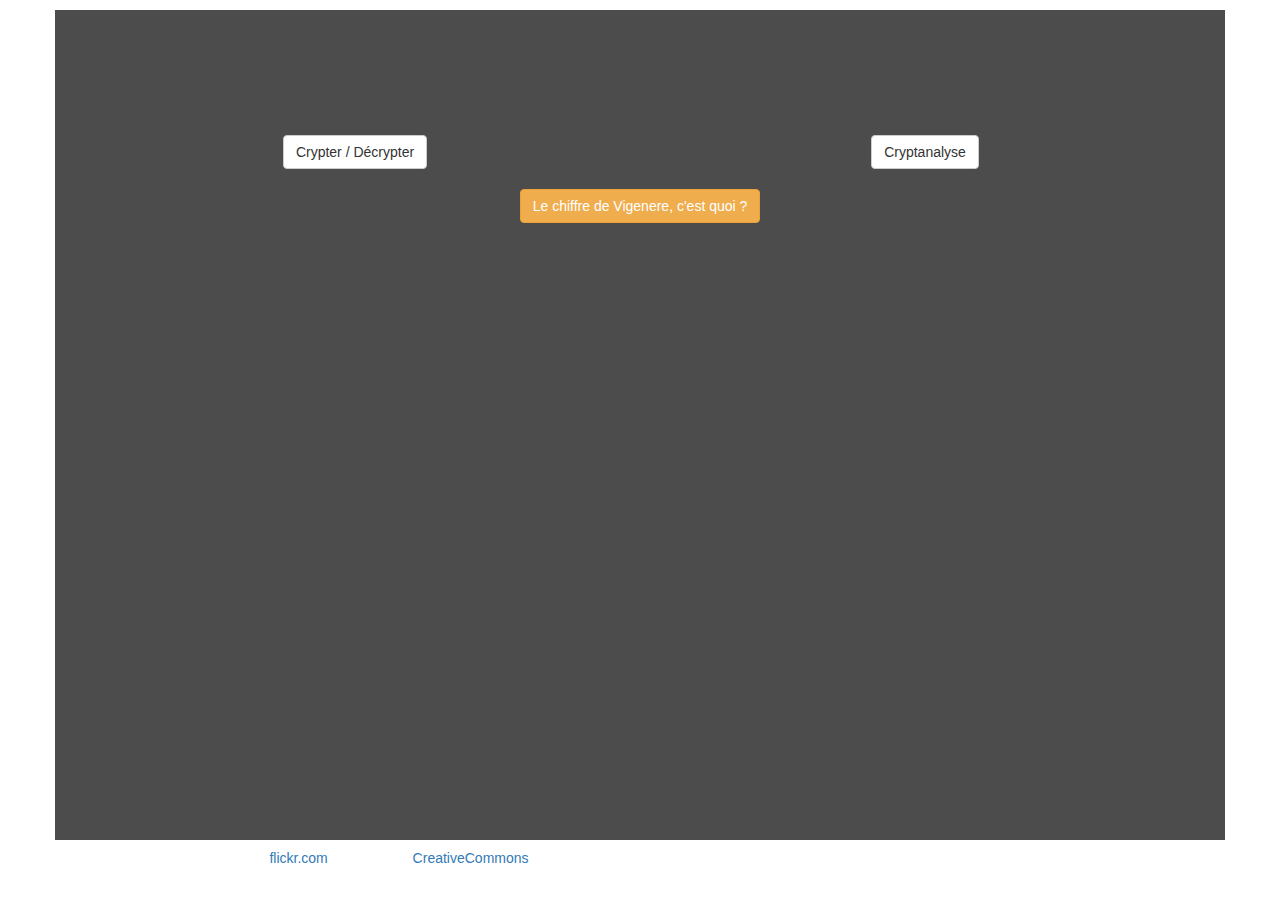
<file: google.html>
<html>
    <head>
        <meta charset="UTF-8"/>
        <title>Application Vigenere</title>
        <link rel="stylesheet" href="https://maxcdn.bootstrapcdn.com/bootstrap/3.3.4/css/bootstrap.min.css">
        <link rel="shortcut icon" href="https://cas.utc.fr/cas/favicon.ico">
        <style>
            body {
                padding-top: 10px;
                padding-bottom: 10px;
                background-image: url(https://c1.staticflickr.com/9/8676/16058020663_2b111a6210_b.jpg);
                background-size: 100% auto;
            }

            body, legend {
                color: white;
            }

            select, option, #div_cryptage, .modal-content {
                color: black;
            }

            body > .container {
                background-color: rgba(0, 0, 0, 0.7);
                padding-top: 15px;
                padding-bottom: 15px;
                min-height: calc(100% - 50px);
            }

            footer {
                height: 42px;
            }

            footer > .container {
                margin-top: 8px;
            }

            .row {
                margin-right: 0px;
                margin-left: 0px;
            }

            #cle_trouvee_div {
                color: black;
                height: 1.75em;
                background-color: white;
                padding-top: 4px;
                margin-bottom: 10px;
                text-align: center;
            }

            #titre {
                text-align: center;
                visibility: hidden;
                margin-bottom: 50px;
            }

            #decryptedText {
                word-wrap: break-word;
            }

            #apercu {
                cursor: auto;
            }
        </style>
    </head>
    <body>
        <div class="container">
            <!-- -- Accueil -- -->

            <div id="home">
                <div class="row">
                    <h1 id="titre">Chiffre de Vigenere : l'application</h1>
                </div>
                <div class="row">
                    <div class="col-md-6">
                        <button class="btn btn-default center-block" id="goto_part1">Crypter / Décrypter</button>
                    </div>
                    <div class="col-md-6">
                        <button class="btn btn-default center-block" id="goto_part2">Cryptanalyse</button>
                    </div>
                </div>
                <br/>
                <div class="row">
                    <button class="btn btn-warning center-block" data-toggle="modal" data-target="#modalPresentation">
                        Le chiffre de Vigenere, c'est quoi ?
                    </button>
                </div>
            </div>

            <!-- -- Cryptage / Décryptage -- -->

            <div id="part1" style="display:none;">
                <div class="row">
                    <button class="goto_home btn btn-primary col-xs-3">
                        <div class="hidden-xs hidden-sm">
                            <span class="glyphicon glyphicon-chevron-left"></span> Retour à la page d'accueil
                        </div>
                        <span class="visible-xs visible-sm glyphicon glyphicon-home"></span>
                    </button>
                </div>
                <br/>
                <div class="row">
                    <legend>Informations d'entrée</legend>
                    Texte :
                    <textarea rows=5 id="input" class="form-control"></textarea>
                </div>
                <br/>
                <div class="row">
                    <div class="form-group col-md-4">
                        Action :
                        <br/>
                        <label for="crypter">Crypter</label>
                        <input type="radio" name="action" value="crypter" id="crypter" checked=true />
                        <br/>
                        <label for="decrypter">Décrypter</label>
                        <input type="radio" name="action" value="decrypter" id="decrypter" />
                    </div>
                    <div class="form-group col-md-8">
                        <div class="row">
                            <label for="cle" class="col-md-3">Clé:</label>
                            <div class="col-md-6">
                                <input type="text" id="cle1" name="cle" class="form-control"/>
                            </div>
                            <div class="col-md-3">
                                <button id="action1" class="btn btn-primary">Crypter</button>
                            </div>
                        </div>
                    </div>
                </div>
                <br/>
                <div class="row">
                    <legend>Sortie</legend>
                    <textarea rows=5 id="output" class="form-control"></textarea>
                </div>
            </div>

            <!-- -- Cryptanalyse -- -->

            <div id="part2" style="display:none;">
                <div class="row">
                    <button class="goto_home btn btn-primary col-sm-3 col-xs-2">
                        <div class="hidden-xs hidden-sm">
                            <span class="glyphicon glyphicon-chevron-left"></span> Retour à la page d'accueil
                        </div>
                        <span class="visible-xs visible-sm glyphicon glyphicon-home"></span>
                    </button>
                    <div class="col-sm-offset-1 col-sm-5 col-xs-8">
                        <select id="menu_langue" class="form-control">
                            <option selected="selected" disabled="true" style="display:none;">
                                Langage ? (Défaut : fr)
                            </option>
                            <option value="fr">Français</option>
                            <option value="en">Anglais</option>
                        </select>
                    </div>
                    <button id="aide" class="btn btn-warning pull-right col-sm-offset-1 col-sm-2 col-xs-2" data-toggle="modal" data-target="#modalAide">
                        <span class="glyphicon glyphicon-info-sign" aria-hidden="true"></span>
                        <span class="hidden-xs hidden-sm"> Aide</span>
                    </button>
                </div>
                <br/>

                <div class="row">
                    <legend>Cryptanalyse</legend>
                    <p>Copiez-collez dans la zone de texte ci-dessous le texte crypté, l'analyse sera lancée automatiquement.</p>

                    <div class="panel panel-default">
                        <div class="panel-heading" id="oubli">
                            Oublié de crypter le texte ? Cliquez !
                        </div>
                        <div class="panel-body" id="div_cryptage" style="display:none;">
                            <p>Rentrez, si ce n'est pas déjà fait, le texte non chiffré dans la zone de texte en-dessous du panneau, la clé de chiffrage dans le champ ci-dessous. L'analyse sera lancée juste après le cryptage.</p>
                            Clé :
                            <input type="text" id="cle2" name="cle"/>
                            <button id="action2">Crypter</button>
                        </div>
                    </div>
                </div>
                <br/>

                <div class="row">
                    <textarea rows=6 id="cryptedText" class="form-control"></textarea>
                    <br/>
                    <button id="restart" class="btn btn-default">
                        <span class="glyphicon glyphicon-refresh" aria-hidden="true"></span>
                        Recommencer l'analyse
                    </button>
                    <button id="resultat_cryptanalyse" class="btn btn-success" data-toggle="modal" data-target="#modalResultat">
                        <span class="glyphicon glyphicon-qrcode" aria-hidden="true"></span>
                        Afficher le texte décrypté
                    </button>
                </div>
                <br/>

                <legend>Résultats</legend>

                <table class="table table-bordered">
                    <caption>
                        <h4>Clé à deviner</h4>
                    </caption>
                    <thead>
                        <tr>
                            <th class="col-xs-2 text-center">Taille</th>
                            <th class="col-xs-7 text-center">Changer de caractère</th>
                            <th class="col-xs-3 text-center" colspan=2>Indices de coincidence</th>
                        </tr>
                    </thead>
                    <tbody class="text-center">
                        <tr>
                            <td rowspan=2>
                                <div class="btn-group btn-group-lg hidden-xs">
                                    <button class="btn btn-danger cle_moins">
                                        <span class="glyphicon glyphicon-minus" aria-hidden="true"></span>
                                    </button>
                                    <button class="btn btn-primary cle_plus">
                                        <span class="glyphicon glyphicon-plus" aria-hidden="true"></span>
                                    </button>
                                </div>
                                <div class="btn-group-vertical btn-group-lg visible-xs">
                                    <button class="btn btn-primary cle_plus">
                                        <span class="glyphicon glyphicon-plus" aria-hidden="true"></span>
                                    </button>
                                    <button class="btn btn-danger cle_moins">
                                        <span class="glyphicon glyphicon-minus" aria-hidden="true"></span>
                                    </button>
                                </div>
                            </td>
                            <td rowspan=2>
                                <div class="row">
                                    <div class="col-sm-2 hidden-xs">
                                        <button class="btn btn-default pull-right cle_gauche">
                                            <span class="glyphicon glyphicon-chevron-left" aria-hidden="true"></span>
                                        </button>
                                    </div>
                                    <div class="col-xs-12 col-sm-8" id="cle_trouvee_div">
                                        <p id="cle_trouvee"></p>
                                    </div>
                                    <div class="col-sm-2 hidden-xs">
                                        <button class="btn btn-default pull-left cle_droite">
                                            <span class="glyphicon glyphicon-chevron-right" aria-hidden="true"></span>
                                        </button>
                                    </div>
                                    <br/>
                                    <a class="btn btn-default col-xs-6 visible-xs cle_gauche"><span class="glyphicon glyphicon-chevron-left" aria-hidden="true"></span></a>
                                    <a class="btn btn-default col-xs-6 visible-xs cle_droite"><span class="glyphicon glyphicon-chevron-right" aria-hidden="true"></span></a>
                                </div>
                            </td>
                            <td>Texte</td>
                            <td> <span id="ic_texte"></span> </td>
                        </tr>
                        <tr>
                            <td>Langue</td>
                            <td> <span id="ic_theorique"></span> </td>
                        </tr>
                    </tbody>
                </table>
                <br/>

                <div class="row">
                    <label for="apercu">Voici ce que donne le décryptage si la clé ci-dessus est correcte ...</label>
                    <input type="text" id="apercu" class="form-control" disabled />
                </div>
                <br/>

                <div class="row">
                    <div id="chart_div" class="center-block"></div>
                </div>
            </div>
        </div>

        <footer class="footer">
            <div class="container">
                <div class="row">
                    <div class="col-xs-8">
                        <p>Image fournie par Razlan sur 
                            <a href="https://www.flickr.com/">flickr.com</a>
                             sous licence 
                            <a href="http://creativecommons.org/">CreativeCommons</a>
                        </p>
                    </div>
                    <div class="col-xs-4">
                        <object id="E" class="pull-right" type="image/svg+xml" data="http://mirrors.creativecommons.org/presskit/buttons/88x31/svg/by-nc-nd.eu.svg">
                        </object>
                    </div>
                </div>
            </div>
        </footer>

        <!-- -- Modal de présentation du chiffre de Vigenere -- -->

        <div class="modal fade" id="modalPresentation" tabindex="-1" role="dialog">
            <div class="modal-dialog">
                <div class="modal-content">
                    <div class="modal-header">
                        <button type="button" class="close" data-dismiss="modal" aria-label="Close">
                            <span aria-hidden="true">&times;</span>
                        </button>
                        <h4 class="modal-title">Présentation du chiffre de Vigenère</h4>
                    </div>
                    <div class="modal-body">
                        <p>Une définition plus pédagogique ici !</p>

                        <p>Pour plus d'informations ... <a href="http://fr.wikipedia.org/wiki/Chiffre_de_Vigen%C3%A8re" target="_blank">la page Wikipédia !</a></p>
                    </div>
                </div>
            </div>
        </div>

        <!-- -- Modal de présentation du texte décrypté par cryptanalyse -- -->

        <div class="modal fade" id="modalResultat" tabindex="-1" role="dialog">
            <div class="modal-dialog">
                <div class="modal-content">
                    <div class="modal-header">
                        <button type="button" class="close" data-dismiss="modal" aria-label="Close">
                            <span aria-hidden="true">&times;</span>
                        </button>
                        <h4 class="modal-title">Résultat de la cryptanalyse</h4>
                    </div>
                    <div class="modal-body">
                        <p id="decryptedText"></p>
                    </div>
                    <div class="modal-footer">
                        Merci d'avoir utilisé notre application !
                    </div>
                </div>
            </div>
        </div>

        <!-- -- Modal d'aide à l'utilisation du module de cryptanalyse -- -->

        <div class="modal fade" id="modalAide" tabindex="-1" role="dialog">
            <div class="modal-dialog">
                <div class="modal-content">
                    <div class="modal-header">
                        <button type="button" class="close" data-dismiss="modal" aria-label="Close">
                            <span aria-hidden="true">&times;</span>
                        </button>
                        <h4 class="modal-title">Comment utiliser l'application de cryptanalyse ?</h4>
                    </div>
                    <div class="modal-body">
                        Des explications, des illustrations de l'application ici !
                    </div>
                </div>
            </div>
        </div>
        
        <!-- Scripts exterieurs : jQuery, Bootstrap et Google Charts -->
        <script type="text/javascript" src="https://code.jquery.com/jquery-1.9.1.min.js"></script>
        <script type="text/javascript" src="https://maxcdn.bootstrapcdn.com/bootstrap/3.3.4/js/bootstrap.min.js"></script>
        <script type="text/javascript" src="https://www.google.com/jsapi"></script>

        <!-- Script interne -->
        <script type="text/javascript">
            var TAILLE_ALPHABET = 26;
            var alphabet = "ABCDEFGHIJKLMNOPQRSTUVWXYZ";

            var popup_text = "Il y a des caractères illégaux dans le texte. \
            Il se peut que le texte ne soit pas encore crypté. Que voulez-vous faire ? \
            \n\nOK : Les caractères illégaux sont échappés \
            \nAnnuler : Activer le module de cryptage";

            var frequences = {
                'fr': [
                    8.122, 0.901, 3.345, 3.669, 17.124, // A --> E
                    1.066, 0.866, 0.737, 7.580, 0.545, // F --> J
                    0.049, 5.456, 2.968, 7.095, 5.387, // K --> O
                    3.021, 1.362, 6.553, 7.948, 7.244, // P --> T
                    6.369, 1.628, 0.114, 0.387, 0.308, 0.136 // U --> Z
                ],
                'en': [
                    8.167, 1.492, 2.782, 4.253, 12.702, // A --> E
                    2.228, 2.015, 6.094, 6.966, 0.153, // F --> J
                    0.772, 4.025, 2.406, 6.749, 7.507, // K --> O
                    1.929, 0.095, 5.987, 6.327, 9.056, // P --> T
                    2.758, 0.978, 2.360, 0.150, 1.974, 0.074 // U --> Z
                ]
            }

            var indice_coincidence = {
                'fr': 0.0778,
                'en': 0.0667
            }

            var data; // Objet Google des données de l'histogramme
            var chart; // Objet Google de l'histogramme
            var options; // Objet des options de l'histogramme

            /*
             *  Démarrage de l'API Google pour l'histogramme des fréquences
             */
            google.load('visualization', '1.0', {'packages':['corechart']});
            google.setOnLoadCallback(dessineHistogrammeInitial);

            /*
             *  Fonction callback appelée au chargement de l'application
             *  Construit l'histogramme avec les fréquences théoriques de la langue
             *  Langue par défaut : français
             */
            function dessineHistogrammeInitial() {
                data = new google.visualization.DataTable();
                data.addColumn('string', 'Lettres');
                data.addColumn('number', 'Fréquences théoriques');
                data.addColumn('number', 'Fréquences du texte crypté');

                // Données de base : fréquences théoriques des lettres
                // de l'alphabet dans la langue française
                var rows = [];
                var frequences_theoriques = frequences['fr'];
                for (var i = 0; i < TAILLE_ALPHABET; i++) {
                    rows.push(
                        [alphabet.charAt(i), frequences_theoriques[i], 0]
                    );
                }
                data.addRows(rows);

                // Options globales de l'histogramme
                options = {
                    'title'  :  'Histogramme des fréquences',
                    'legend' :  { 'position' : 'bottom' },
                    'height' :  350,
                    'vAxis'  :  {
                        'viewWindow' : { 'max' : 20 }
                    }
                };

                // Instancie, dessine l'histogramme et l'affiche dans la div "chart_div"
                var div_chart = document.getElementById('chart_div');
                chart = new google.visualization.ColumnChart(div_chart);
                chart.draw(data, options);
            }

            /*
             *  Fonction interne pour formater le texte pour une potentielle cryptanalyse :
             *  En majuscule, accents et caractères non alphabétiques échappés 
             */
            function cleanText(inputText) { return inputText.toUpperCase().echapperAccents().replace(/[^A-Z]/g, ""); }

            /*
             *  Prototype de chaine Javascript pour échapper les accents des lettres majuscules
             */
            String.prototype.echapperAccents = function(){
                var accents = [
                    /[\300-\306]/g, // A
                    /[\310-\313]/g, // E
                    /[\314-\317]/g, // I
                    /[\322-\330]/g, // O
                    /[\331-\334]/g, // U
                    /[\321]/g, // N
                    /[\307]/g, // C
                ];
                var sansAccents = ['A', 'E', 'I', 'O', 'U', 'N', 'C'];
                 
                var str = this;
                for(var i = 0; i < accents.length; i++){
                    str = str.replace(accents[i], sansAccents[i]);
                }
                return str;
            }

            /* 
             *  Fonction interne de calcul de modulo pour toujours retourner un modulo positif  
             *  @n : dividende
             *  @m : diviseur
             */
            function mod(n, m) { return ((n % m) + m) % m; }

            /*
             *  Fonction principale de cryptage / decryptage
             *  @inputText : texte à crypter ou décrypter
             *  @inputKey : clé de chiffrage
             *  @sensCryptage : booléen, valeur : vrai -> cryptage, faux -> décryptage
             */
            function crypter(inputText, inputKey, sensCryptage) {
                var cleanedText = cleanText(inputText);
                var cleanedKey = cleanText(inputKey);

                var longueurTexte = cleanedText.length;
                var longueurCle = cleanedKey.length;
                var texteSortie = "";

                for (var i = 0; i < longueurTexte; i++) {
                    // On récupère le "i-ème" caractère du texte et on recupere sa position dans l'alphabet
                    var positionCaractereTexte = alphabet.indexOf(cleanedText.charAt(i));
                    // On récupère le "i-ème" caractère de la clé (modulo la taille de la clé) et on recupere sa position dans l'alphabet
                    var positionCaractereCle = alphabet.indexOf(cleanedKey.charAt(mod(i, longueurCle)));

                    if (sensCryptage == true) {
                        // Lettre chiffrée : on somme les 2 positions, et on détermine la lettre à cet index
                        texteSortie += alphabet.charAt(mod((positionCaractereTexte + positionCaractereCle), TAILLE_ALPHABET));
                        //console.log(texteChiffre);
                    }
                    else {
                        texteSortie += alphabet.charAt(mod((positionCaractereTexte - positionCaractereCle), TAILLE_ALPHABET));
                    }
                }

                return {
                    'texte' : texteSortie, 
                    'cle': cleanedKey
                };
            }

            /*
             *  Méthode de calcul des fréquences
             */
            function calculFrequences() {
                var cle = $("#cle_trouvee").children();
                var focusedChar = $("#focusedChar"); // caractère de la clé sur lequel on est concentré
                var texteCrypte = $("#cryptedText").val();

                var cptLettresAnalysees = 1;
                var tableFrequences = [0, 0, 0, 0, 0, 0, 0, 0, 0, 0, 0, 0, 0, 0, 0, 0, 0, 0, 0, 0, 0, 0, 0, 0, 0, 0];
                var icTexte = 0; // indice de coincidence

                // modulo : taille de la clé, correspond au saut entre les lettres à analyser
                var modulo = cle.length;

                if (modulo > 0) {
                    // offset : position du caractère de la clé à trouver, position également de la première lettre du texte à analyser
                    var offset = cle.index( focusedChar );
                    
                    cptLettresAnalysees = 0;
                    for (var i = offset; i < texteCrypte.length; i += modulo) {
                        var position = alphabet.indexOf(texteCrypte.charAt(i));
                        tableFrequences[position]++;
                        cptLettresAnalysees++;
                    }
                }

                // Variable qui permet de rétablir l'histogramme à l'emplacement qu'on l'a laissé 
                // si on a essayé de chercher les bon caractères en le décalant
                var decalage = alphabet.indexOf(focusedChar.html());

                for (var j = 0; j < TAILLE_ALPHABET; j++) {
                    var indexReel = mod(j + decalage, TAILLE_ALPHABET);
                    // On divise par le nombre de lettres analysees pour obtenir des pourcentages.
                    tableFrequences[indexReel] = tableFrequences[indexReel] * 100 / cptLettresAnalysees;
                    icTexte += Math.pow(tableFrequences[indexReel] / 100, 2);
                    data.setValue(j, 2, tableFrequences[indexReel]);
                }

                $("#ic_texte").html(icTexte.toPrecision(3));

                chart.draw(data, options);
            }

            /*
             *  Procédure de décalage à gauche du focus sur un caractère de la clé de cryptage à déterminer
             */
            function decalageGauche() {
                var focusedChar = $("#focusedChar");
                var predecesseur = focusedChar.prev();

                // Si le pointeur sur le predecesseur existe, on décale
                if (predecesseur.length != 0) { 

                    predecesseur.attr('id', 'focusedChar');
                    predecesseur.css('font-weight', 'bold');

                    focusedChar.attr('id', '');
                    focusedChar.css('font-weight', 'normal');
                }
            }

            /*
             *  Procédure de décalage à droite du focus sur un caractère de la clé de cryptage à déterminer
             */
            function decalageDroite() {
                var focusedChar = $( "#focusedChar" );
                var successeur = focusedChar.next();

                // Si le pointeur sur le successeur existe, on décale
                if (successeur.length != 0) { 

                    successeur.attr('id', 'focusedChar');
                    successeur.css('font-weight', 'bold');

                    focusedChar.attr('id', '');
                    focusedChar.css('font-weight', 'normal');
                }
            }

            /*
             *  Procédure de décryptage du début du texte (40 premiers caractères max)
             */
            function apercuDecryptage() {
                var cle = "";
                $( "#cle_trouvee" ).children().each(function() {
                    cle += $(this).html();
                });

                texteFinalDebut = crypter($( "#cryptedText").val().substr(0,40), cle, false);
                $( "#apercu" ).val(texteFinalDebut.texte);
            }


            /*
             *  Evenement : Tour de molette sur l'histogramme
             *  Resultat :
             *       - Décalage de l'histogramme des fréquences du texte (gauche ou droite)
             *       - Modification du caractère de la clé sur lequel il y a le focus
             *       - Nouvel apercu du decryptage
             */
            $('#chart_div').on('mousewheel', function(event) {

                if ($("#cle_trouvee").children().length == 0) {
                    return;
                }
                    
                if (event.originalEvent.wheelDelta > 0) {
                    // Scroll vers le haut : on décale l'histogramme à gauche
                    var tmp = data.getValue(0, 2);
                    for (var i = 0; i < (TAILLE_ALPHABET - 1); i++) {
                        data.setValue(i, 2, data.getValue(i + 1, 2));
                    }
                    data.setValue((TAILLE_ALPHABET - 1), 2, tmp);

                    // On décale le caractère de la clé : A -> B
                    var caractereActif = $("#focusedChar").html();
                    var caractereSuivant = alphabet.charAt( mod(alphabet.indexOf(caractereActif) + 1, TAILLE_ALPHABET) );
                    $("#focusedChar").html( caractereSuivant );
                }
                else {
                    // Scroll vers le bas : on décale l'histogramme à droite
                    var tmp = data.getValue((TAILLE_ALPHABET - 1), 2);
                    for (var i = 0; i < (TAILLE_ALPHABET - 1); i++) {
                        data.setValue((TAILLE_ALPHABET - 1) - i, 2, data.getValue((TAILLE_ALPHABET - 1) - (i + 1), 2));
                    }
                    data.setValue(0, 2, tmp);

                    // On décale le caractère de la clé : B -> A
                    var caractereActif = $("#focusedChar").html();
                    var caractereSuivant = alphabet.charAt( mod(alphabet.indexOf(caractereActif) - 1, TAILLE_ALPHABET) );
                    $("#focusedChar").html( caractereSuivant );
                }

                // On échappe le scroll de la page si elle déborde de l'écran.
                event.preventDefault();
                chart.draw(data, options);
                apercuDecryptage();
            });

            /*
             *  Evenement : Touche de clavier sur le champ du texte à analyser
             *  Résultat : Vérifier le format du texte, proposer un cryptage si besoin,
             *       et lancer la cryptanalyse (calcul des fréquences) si le texte est bien formaté
             */
            $("#cryptedText").on('keyup', function() {
                // On recherche s'il y a des caractères illégaux
                var hasError = $(this).val().match(/[^A-Z]/i);

                if ( hasError != null && $( "#div_cryptage" ).is(":hidden") ) {
                    var reponse = confirm(popup_text);
                    if (reponse == false) {
                        $( "#div_cryptage" ).show();
                        $( "#cle_trouvee" ).html('');
                        return;
                    }
                }

                // Début de la cryptanalyse : nouvelle clé d'une seule lettre si le texte n'est pas vide
                if ( $(this).val() != "" ) {
                    $('#cle_trouvee').html('<span id="focusedChar" style="font-weight: bold;">A</span>');
                    // Re-nettoyage du texte par précaution
                    var cleanedCryptedText = cleanText($(this).val());
                    $('#cryptedText').val(cleanedCryptedText);
                }
                else {
                    $('#cle_trouvee').html('');
                }

                calculFrequences();
                apercuDecryptage();
            });


            /*
             *  Les 4 gestionnaires d'evenement concernant la clé de cryptage à déterminer :
             *       - Augmentation de la taille de la clé
             *       - Diminution de la taille de la clé
             *       - Décalage du focus du caractère à gauche
             *       - Décalage du focus du caractère à droite
             */

            $(".cle_gauche").on('click', function() {
                decalageGauche();
                calculFrequences();
                apercuDecryptage();
            });

            $(".cle_droite").on('click', function() {
                decalageDroite();
                calculFrequences();
                apercuDecryptage();
            });

            $(".cle_plus").on('click', function() {
                var tailleCle = $('#cle_trouvee').children().length;
                if (tailleCle >= 1 && tailleCle < $("#cryptedText").val().length ) {
                    $('#cle_trouvee').append('<span>A</span>');
                    calculFrequences();
                    apercuDecryptage();
                }
            });

            $(".cle_moins").on('click', function() {
                var cle = $('#cle_trouvee').children();
                if (cle.length > 1) {
                    if (cle.last().attr('id') == "focusedChar") {
                        decalageGauche();
                    }
                    $('#cle_trouvee').children().last().remove();
                    calculFrequences();
                    apercuDecryptage();
                }
            });



            /*
             *  Les 3 gestionnaires d'évènement pour afficher chacune des trois parties de l'appli
             *       - Page d'accueil
             *       - Module de cryptage / décryptage avec clé déterminée
             *       - Module de cryptanalyse avec texte crypté et clé indéterminée 
             */

            $( "#goto_part1" ).on("click", function() {
                $("#home").hide(500);

                // On nettoie les champs du module avant de commencer
                $("#input").val('');
                $("#cle1").val('');
                $("#output").val('');

                $("#part1").show(500);
            });

            $( "#goto_part2" ).on("click", function() {
                $("#home").hide(500);

                // On nettoie les champs du module avant de commencer
                $("#cryptedText").val('').trigger("keyup");
                $("#cle2").val('');

                $("#part2").show(500);
                setTimeout(function() { chart.draw(data, options) }, 500);
            });

            $( ".goto_home" ).on("click", function() {
                $(this).parent().parent().hide(500);
                $("#home").show(500);
            });



            /*
             *  
             */
            $( "#action1" ).on("click", function(){
                if ( $( "#cle1" ).val() != '' ) {
                    // sensCryptage --> true : cryptage, false : decryptage
                    sensCryptage = $( "#crypter" ).prop('checked');

                    var output = crypter($( "#input" ).val(), $( "#cle1" ).val(), sensCryptage);

                    $( "#cle1" ).val(output.cle);
                    $( "#output" ).val(output.texte);
                }
            });

            $( "#action2" ).on("click", function() {
                if ( $( "#cle2" ).val() != '' ) {
                    var output = crypter($( "#cryptedText" ).val(), $( "#cle2" ).val(), true);

                    $( "#cle2" ).val(output.cle);
                    $( "#cryptedText" ).val(output.texte).trigger("keyup");
                }
            });

            $( "#crypter" ).on("click", function() {
                $( "#action1" ).html("Crypter");
            });

            $( "#decrypter" ).on("click", function() {
                $( "#action1" ).html("Décrypter");
            });


            /*
             *  Evenement : Clic sur le bouton de redémarrage de l'analyse
             *  Résultat : Nouvelle clé -> "A" et recalcul des fréquences
             */
            $( "#restart" ).on("click", function() {
                if ( $( "#cryptedText" ).val() != '') {
                    $( "#cle_trouvee" ).html('<span id="focusedChar" style="font-weight: bold;">A</span>');
                    calculFrequences();
                }
            });


            /*
             *  Evenement : Clic sur le bouton d'affichage du résultat
             *  Résultat : Ouverture d'une fenetre modale contenant le texte décrypté avec la clé déterminée par l'utilisateur
             */
            $('#modalResultat').on('show.bs.modal', function(event) {
                if ( $( "#cle_trouvee" ).children().length > 0 ) {
                    var cle = "";
                    $( "#cle_trouvee" ).children().each(function(){
                        cle += $(this).html();
                    });
                    texteFinal = crypter($( "#cryptedText").val(), cle, false);
                    $( "#decryptedText" ).html(texteFinal.texte);
                }
                else {
                    event.preventDefault();
                    // TO DO : Bloquer la fenetre modale
                }
            });


            /*
             *  Evenvement : Redimensionnement de la fenetre
             *  Resultat : Retracer les histogrammes avec les memes données mais avec les nouvelles dimensions
             */
            $( window ).resize(function() {
                // TO DO : Modifier la hauteur de l'histogramme par media query ?
                chart.draw(data, options);
            });


            /*
             *  Evenement : Lorsque l'application est totalement chargée par le navigateur
             *  Résultat :
             *       - On initialise l'indice de coincidence théorique (à défaut : français)
             *       - On lance le petit effet sur le titre (charcycle)
             */
            $( document ).ready(function() {
                $( "#ic_theorique" ).html( indice_coincidence['fr'] );

                $( "#titre" ).css("visibility", "visible");
                $(this).charcycle({
                    'target': '#titre',
                    'speed': 20
                }); 
            });


            /*
             *  Déploiement de la fenetre de cryptage de texte dans le module de cryptanalyse
             *  si l'utilisateur n'a pas crypté son texte au préalable
             */
            $( "#oubli" ).on("click", function() {
                $( "#div_cryptage" ).toggle();
            });


            /*
             *  Evenement : Nouveau choix de langage du texte à décrypter
             *  Résulat :
             *       - On change l'indice de coincidence théorique
             *       - On redessine l'histogramme des fréquences théoriques
             */
            $( "#menu_langue" ).on("change", function() {
                $( "#ic_theorique" ).html( indice_coincidence[$(this).val()] );

                var frequences_theoriques = frequences[$(this).val()];
                for (var i = 0; i < TAILLE_ALPHABET; i++) {
                    data.setValue(i, 1, frequences_theoriques[i]);
                }
                chart.draw(data, options);
            });

            (function($){

                $.fn.charcycle = function( options ){
                        var settings = {
                            target:"",
                            sender:$(this),
                            id:$(this).attr('id'),
                            timer_is_on:1,
                            quoteDis : "",
                            quoteLoc : 0,
                            speed:5,
                            quotePic :   "....fgh......_____----hr--~`;'--~/--- ---asd----10?`, ",
                            quotePic2 :  "..-_-10?`,abcdefghijklmnopqrstuvwxyz123456789080-~`;' ",
                            quotePic3 :  "......................................................",
                            quoteStr : "",
                            targetElement :""
                        }
                //var quoteStr;
                //var targetElement;
                var quoteLen;
                var quoteMax;
                var rndRange;
                var t;

                    return this.each(function(){
                        
                        if ( options ) { 
                            $.extend( settings, options );
                        }
                        
                        $(this).addClass('cycling');
                        
                        settings.targetElement=$(this).find(settings.target);
                        settings.quoteStr=settings.targetElement.text();
                        
                        
                        startQuote();
                            
                        function padQuote(){
                            for (var i = settings.quoteStr.length; i < quoteMax; i++) {
                                settings.quoteStr= "" + settings.quoteStr + " ";
                            }
                        }

                    function disQuote() {
                        settings.quoteDis = settings.quoteStr.substring(0, settings.quoteLoc);
                    
                        for (var i = settings.quoteLoc; i < quoteMax; i++){
                    
                            var charone;
                            charone = settings.quoteStr.substring(i, i + 1);
                        
                            var rdnum;
                            rdnum = Math.floor(Math.random() * rndRange)

                            if(i< quoteMax && i>quoteMax-3){
                                settings.quoteDis = "" + settings.quoteDis + settings.quotePic3.substring(rdnum, rdnum + 1);
                            }
                            else if (i > settings.quoteLoc+7 && i < settings.quoteLoc+14){

                                settings.quoteDis = "" + settings.quoteDis + settings.quotePic.substring(rdnum, rdnum + 1);
                            } 
                            else {

                                settings.quoteDis = "" + settings.quoteDis + settings.quotePic2.substring(rdnum, rdnum + 1);
                            }
                        }
                        settings.quoteLoc = settings.quoteLoc + 1;
                        if(settings.quoteLoc == quoteLen+2){
                             //$("#"+settings.id).removeClass('cycling');
                             settings.sender.removeClass('cycling');
                             clearTimeout(t);
                             settings.timer_is_on=0;
                        }
                    }
                        
                    function loopQuote(target) {

                        settings.targetElement.text(settings.quoteDis);
                        disQuote();
                        
                        if (settings.timer_is_on==1){
                            t = setTimeout(function(){loopQuote(target)}, settings.speed);
                            settings.speed=settings.speed+0.75;
                        }

                        if(quoteMax < quoteLen){
                            quoteMax = quoteMax+3;  
                        }
                    }
                    
                    function startQuote() {

                        quoteMax = settings.quoteStr.length;
                        rndRange=settings.quotePic.length;
                        quoteLen = settings.quoteStr.length;
                        
                        padQuote();
                        disQuote();
                        loopQuote();
                  
                    }

                    });
                }
                    
                })( jQuery );
        </script>
    </body>
</html>
</file>
